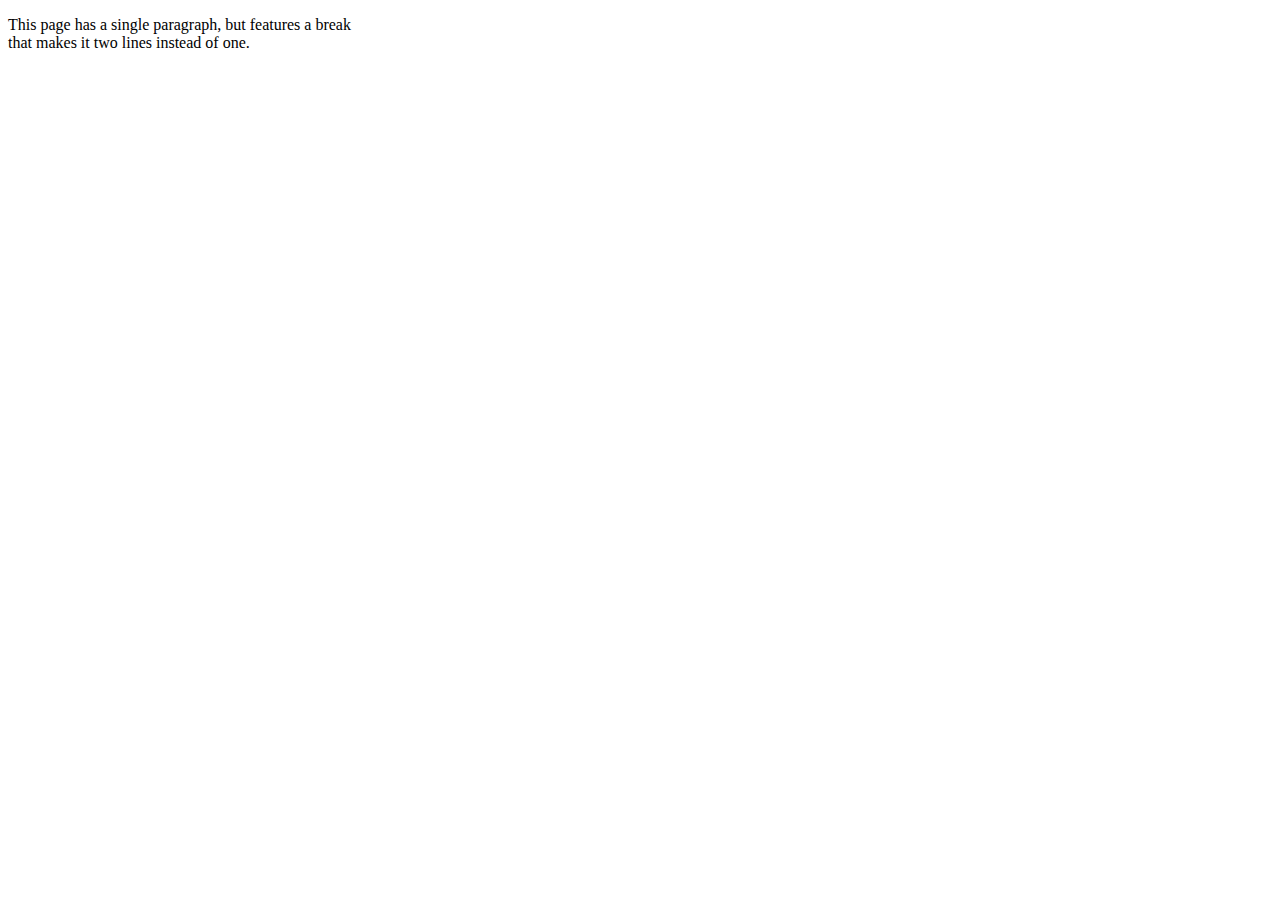
<file: breaks.html>
<!DOCTYPE html>
<!-- Breaks -->
<html>
  <head>
    <meta charset="UTF-8">
    <title>Breaks</title>
  </head>
  <body>
    <p>This page has a single paragraph, but features a break<br>that makes it two lines instead of one.</p>
  </body>
</html>
</file>
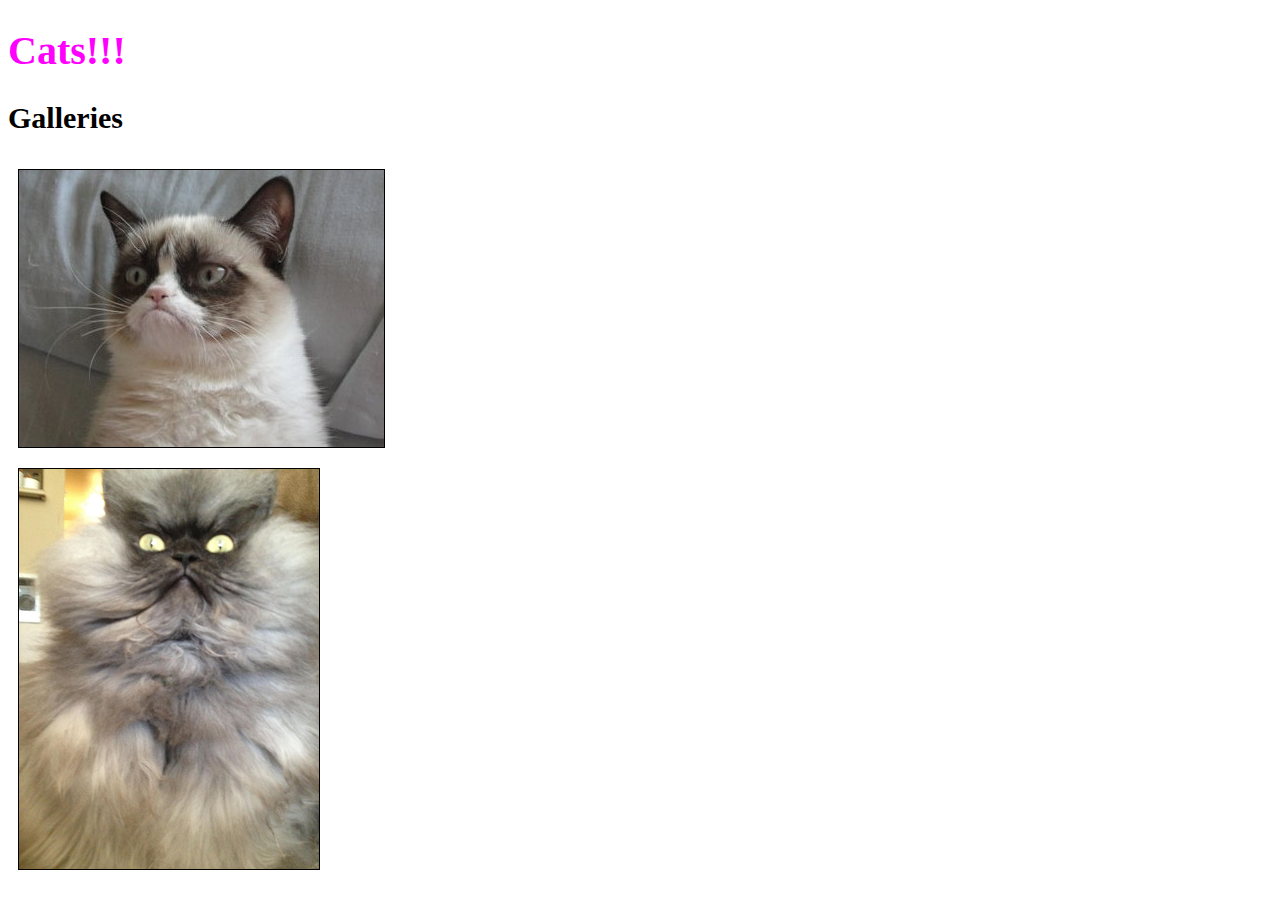
<file: cats.html>
<!DOCTYPE html>
<!-- A gallery page -->
<html>
  <head>
    <meta charset="UTF-8">
    <link rel="stylesheet" href="application.css">
    <title>My Web Gallery</title>

  </head>
  <body>
    <h1>Cats!!!</h1>
<div>
<h2>Galleries</h2>
  <img src='grumpy_cat.png'>
  <img src='colonel_meow.jpg'>
</div>
  </body>
</html>
</file>
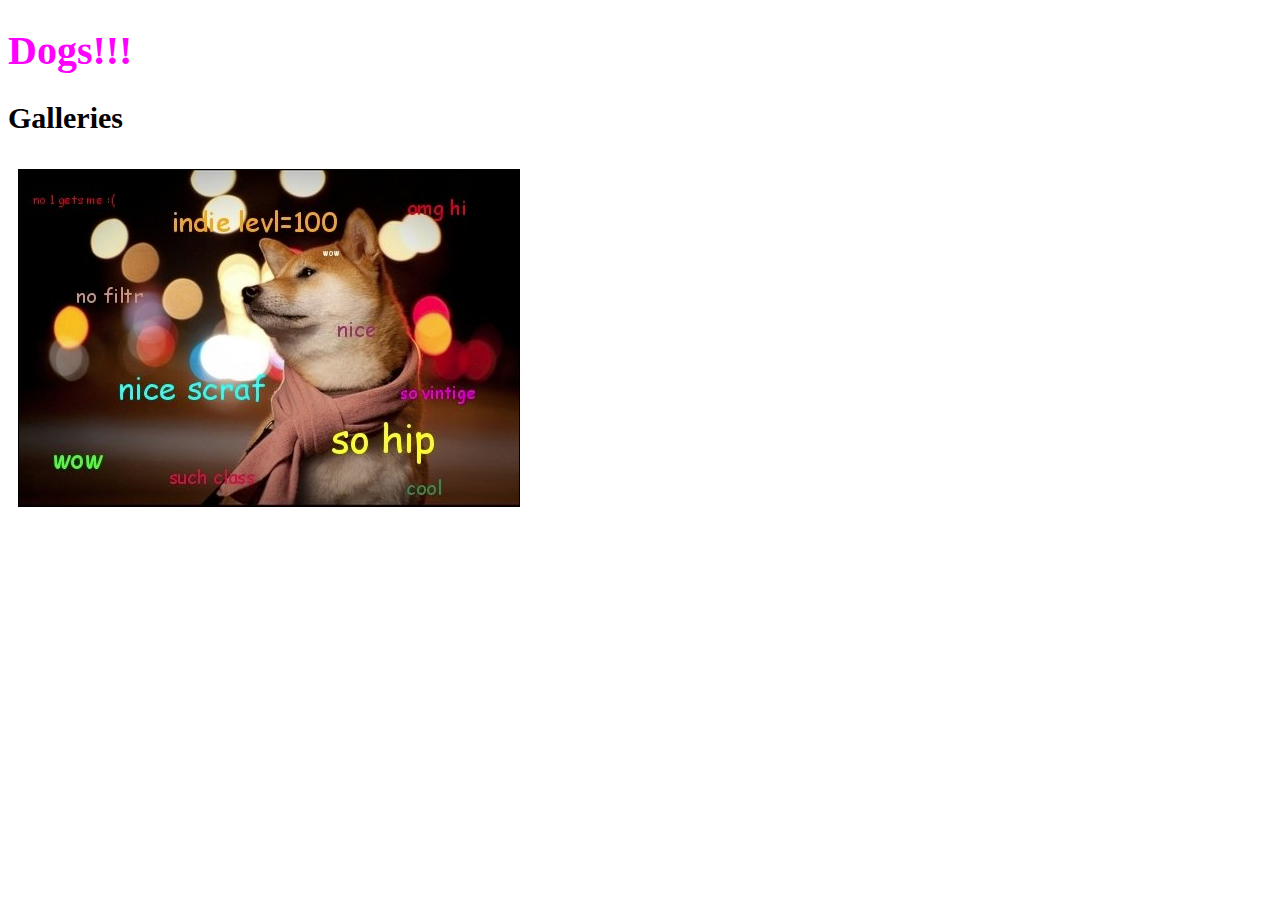
<file: dogs.html>
<!DOCTYPE html>
<!-- A gallery page -->
<html>
  <head>
    <meta charset="UTF-8">
    <link rel="stylesheet" href="application.css">
    <title>My Web Gallery</title>

  </head>
  <body>
    <h1>Dogs!!!</h1>
<div>
<h2>Galleries</h2>
  <img src='shibe.png'>
</div>
  </body>
</html>
</file>
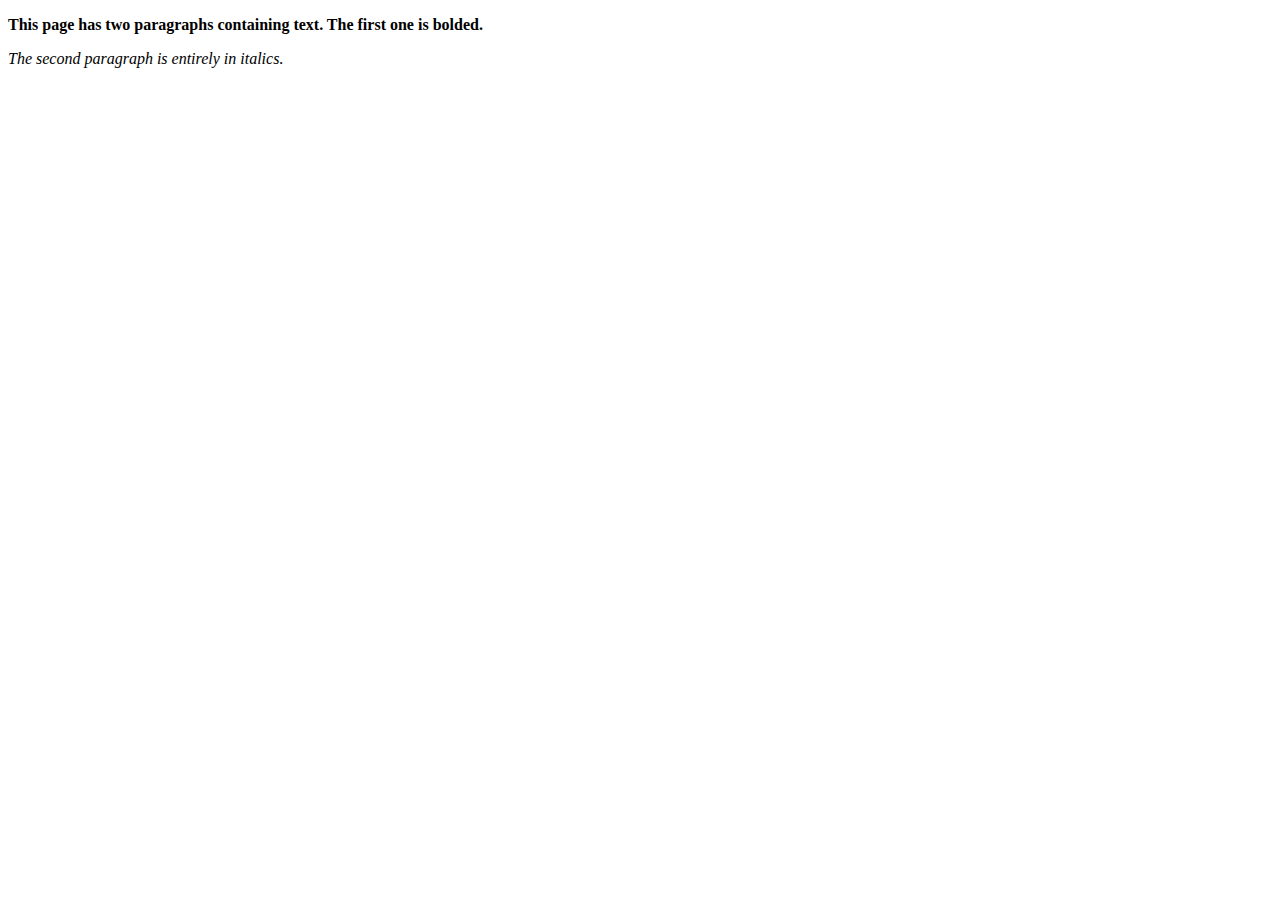
<file: paragraphs.html>
<!DOCTYPE html>
<!-- Paragraphs -->
<html>
  <head>
    <meta charset="UTF-8">
    <title>Paragraphs</title>
  </head>
  <body>
    <p><b>This page has two paragraphs containing text. The first one is bolded.</b></p>
<p><i>The second paragraph is entirely in italics.</i></p>
  </body>
</html>
</file>
<file: application.css>
body{
    		font-size:20px;
    	}
    	h1 {
    		color:magenta;
    	}
        img {
            border: 1px solid black;
            margin: 10px;
            float: left;
            clear: left;
        }
    	#introduction {
    		color:gray;
    	}
    	#galleries li a {
    		color:green;
    	}
</file>
